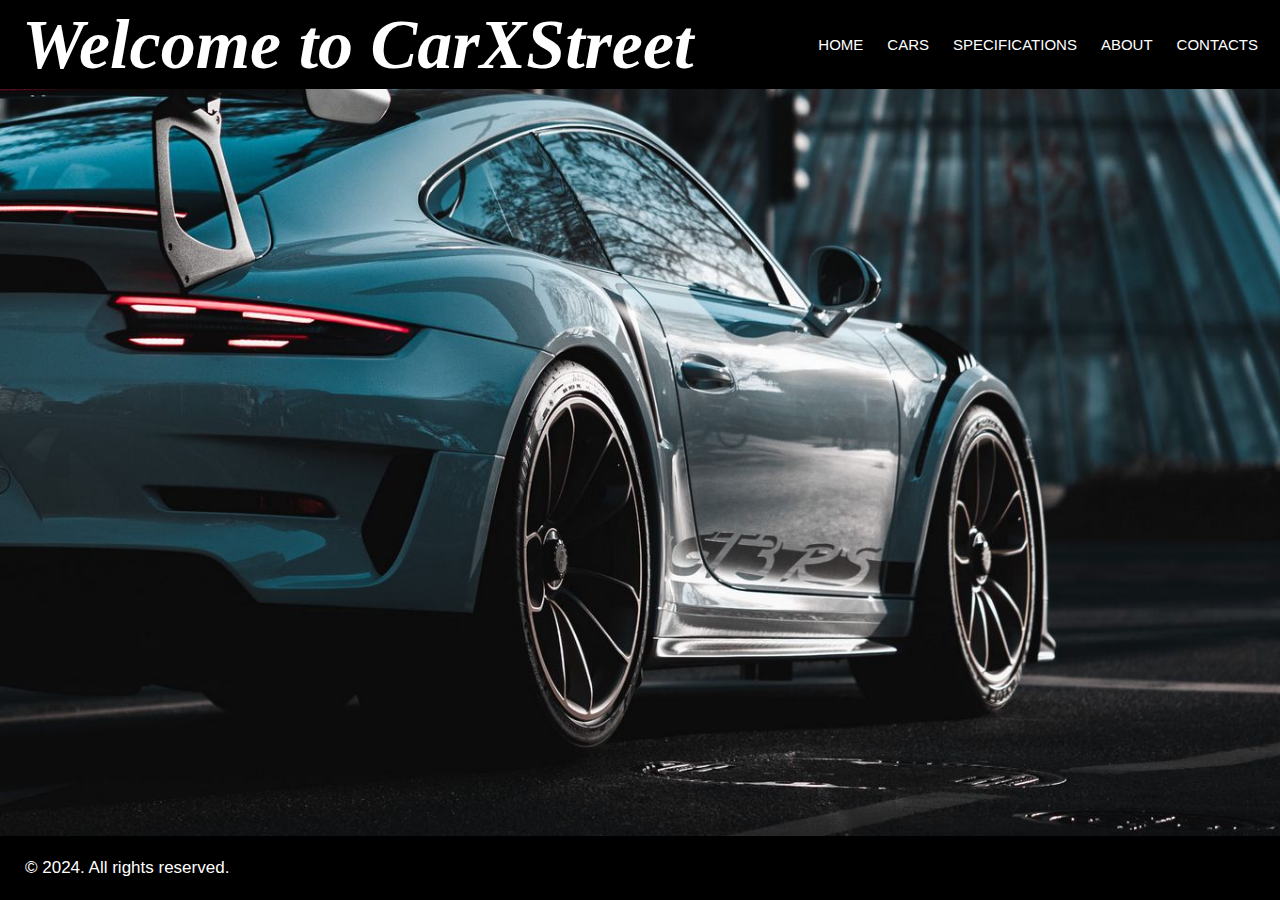
<file: index.html>
<!DOCTYPE html>
<html>
    <head>
    <title>CarXStreet</title> 
    <link rel="stylesheet" href="css/bootstrap-grid.css"> 
    <link rel="stylesheet" href="FinalProject.css"> 
    </head>
    <body>
      <style>
        
      </style>
  </head>
  <body>
  <header>
    <div class="header">
        <a href="index.html" class="logo">Welcome to CarXStreet</a>
        <div class="header-right">
          <a class="active" href="index.html">HOME</a>
          <a href="cars.html">CARS</a>
          <a href="specification.html">SPECIFICATIONS</a>
          <a href="about.html">ABOUT</a>
          <a href="contacts ko.html">CONTACTS</a>
        </div>
      </div>
    </header>
  <body>
    <br>
    <br><br>
   
    <div class="dashboard-container">
      <div class="dashboard-content">   
      </div>
      <div class="video-container">
       <center><iframe width="1000px" height="700px" src="https://youtube.com/embed/_XqUpE06pyc?si=F3Wk8FI43f7iPjNbautoplay=1" title="YouTube video player" frameborder="0" allow="accelerometer; autoplay; clipboard-write; encrypted-media; gyroscope; picture-in-picture" allowfullscreen></iframe></center>
      </div>
    </div> 

    <footer>
      <p>&copy; 2024. All rights reserved.</p>
  </footer>
</body>
</html>
</html>
</file>
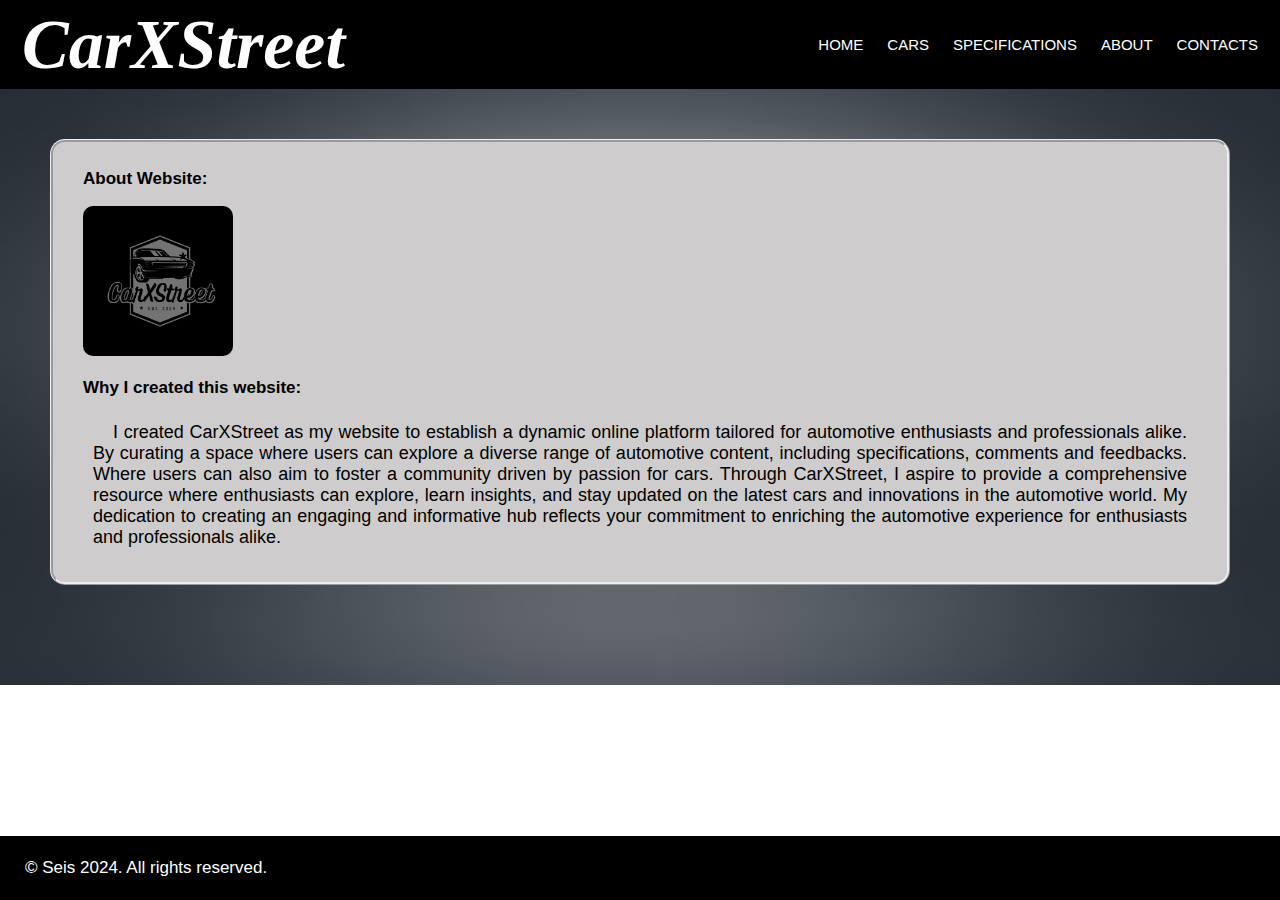
<file: about.html>
<!DOCTYPE HTML>
<html>
	<head>
		<title>History</title>

    <link rel="stylesheet" href="about.css"> 
        <link rel="stylesheet" href="css/bootstrap-grid.css">
	</head>
		<header></header>
         <div class="header">
            <a href="index.html" class="logo">CarXStreet</a>
            <div class="header-right">
              <a class="active" href="index.html">HOME</a>
              <a href="cars.html">CARS</a>
              <a href="specification.html">SPECIFICATIONS</a>
              <a href="about.html">ABOUT</a>
              <a href="contacts ko.html">CONTACTS</a>
            </div>
          </div>
        </header>
        <style>

      .container {
          display: flex;
          justify-content: space-between;
          align-items: flex-start;
      }
      .comment-section {
          padding: 10px;
          border-style:ridge;
          border-radius: 15px;
          background-color: #cecccc;
      }
      .modal-container {
    position: fixed;
    top: 0;
    left: 0;
    width: 100%;
    height: 100%;
    background-color: rgba(0, 0, 0, 0.7);
    display: flex;
    justify-content: center;
    align-items: center;
}

.modal-content {
    background-color: white;
    padding: 20px;
    border-radius: 10px;
    box-shadow: 0 0 10px rgba(0, 0, 0, 0.3);
}
      </style>
          <body>
            <div class="comments">
              <div class="comment-section" style="margin: 50px;">
                <div class="logo">
                  <p style="color: black;"><b>About Website:</b></p>
                  <p style="color: black;"><img style="height: 150px; width: 150px; border-radius: 10px;" src="logo ko.png" alt="" class="img" srcset=""></p>
              <div class="comment">
                <p style="color: black;"><strong>Why I created this website:</strong>
            </div>
            <h4>I created CarXStreet as my website to establish a dynamic online platform tailored for automotive enthusiasts and professionals alike. 
              By curating a space where users can explore a diverse range of automotive content, including specifications, comments and feedbacks. Where users can also aim to foster a community driven by passion for cars. 
              Through CarXStreet, I aspire to provide a comprehensive resource where enthusiasts can explore, learn insights, and stay updated on the latest cars and innovations in the automotive world. 
              My dedication to creating an engaging and informative hub reflects your commitment to enriching the automotive experience for enthusiasts and professionals alike.</h4>
            
          </div>
        </div>
      </div>
  </div>
  </body>
    </body>
    
    <script>
    const image = document.querySelector('.img');

image.addEventListener('click', function() {

    const modalContainer = document.createElement('div');
    modalContainer.classList.add('modal-container');
  
    const modalContent = document.createElement('div');
    modalContent.classList.add('modal-content');
    
    const modalImage = document.createElement('img');
    modalImage.src = this.src;
    modalImage.alt = 'Image';
    modalImage.style.maxWidth = '100%';
    modalImage.style.maxHeight = '100%';
    
    modalContent.appendChild(modalImage);
    
    modalContainer.appendChild(modalContent);
    
    document.body.appendChild(modalContainer);
    
    modalContainer.addEventListener('click', function(event) {
        if (event.target === this) {
            document.body.removeChild(this);
        }
    });
    
    document.addEventListener('keydown', function(event) {
        if (event.key === 'Escape') {
            document.body.removeChild(modalContainer);
        }
    });
});

    </script>
    <footer>
        <p>&copy; Seis 2024. All rights reserved.</p>
    </footer>
</html>
</file>
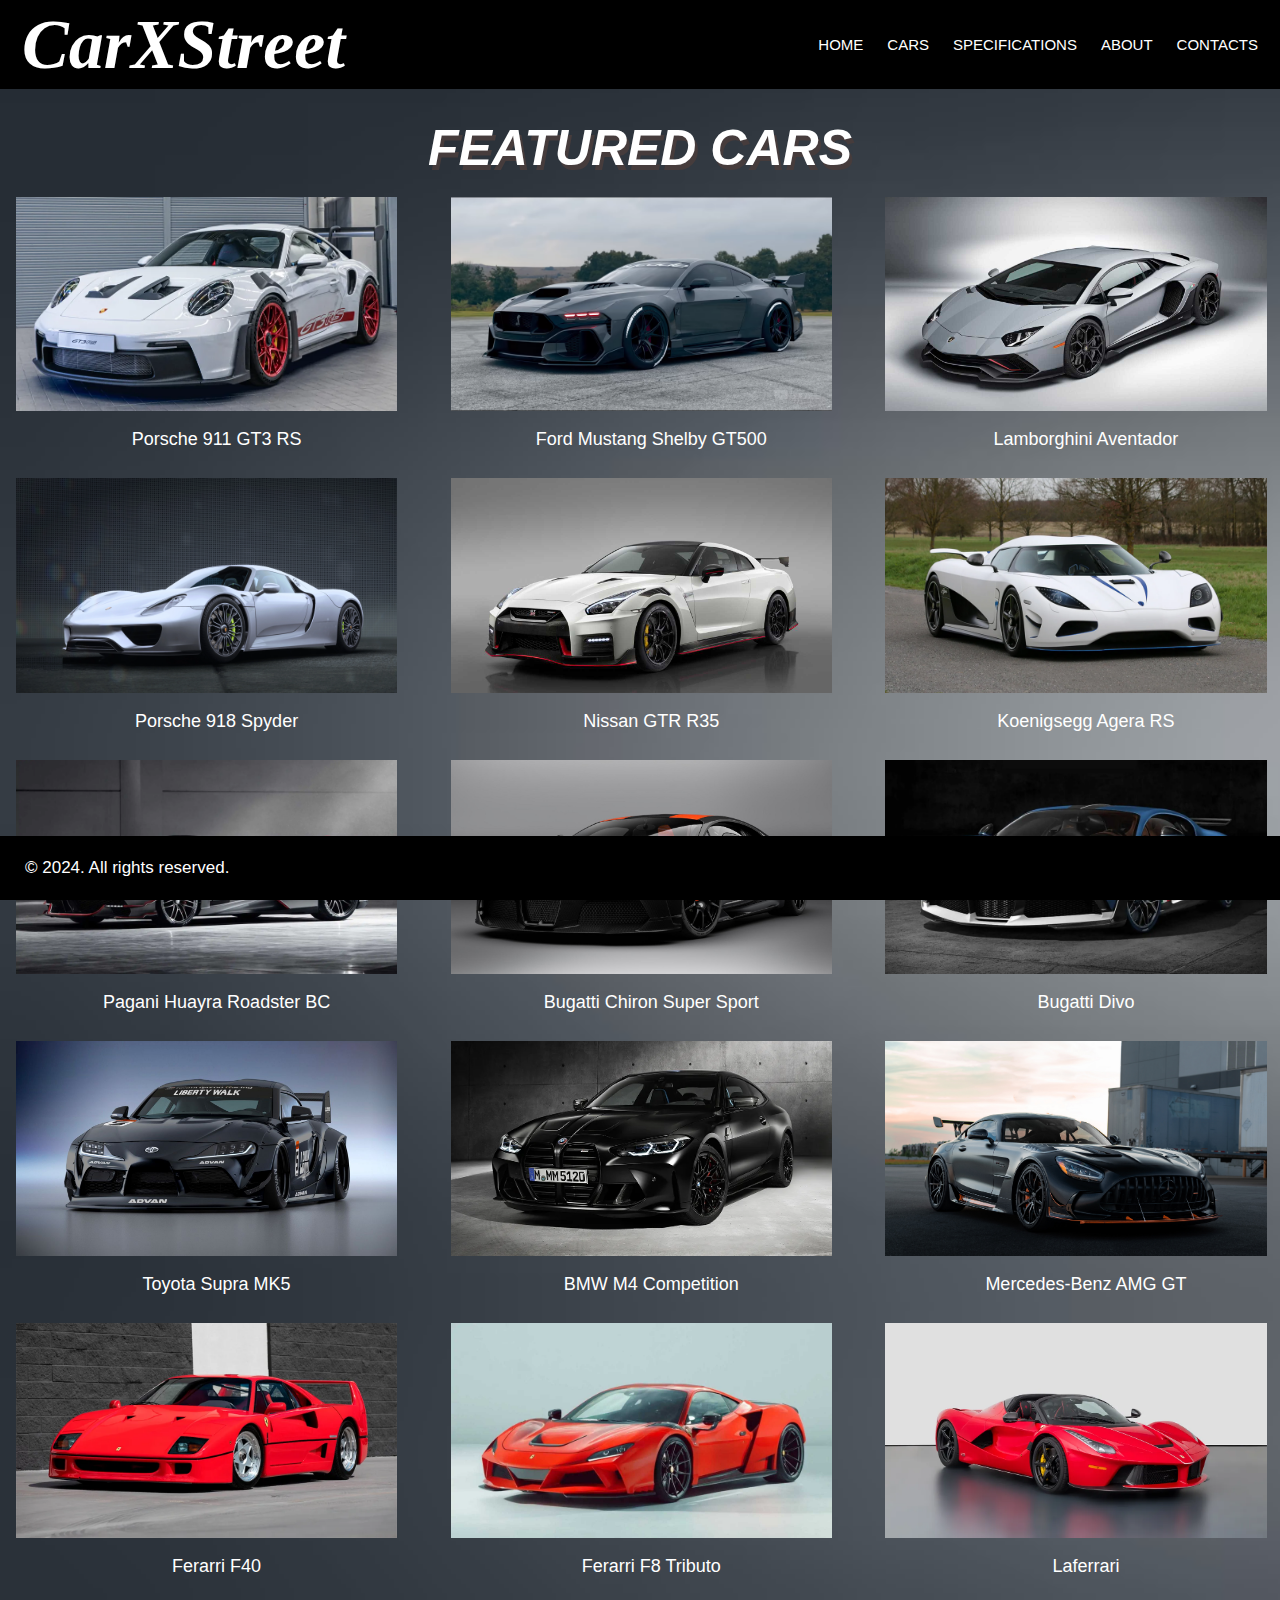
<file: cars.html>
<!DOCTYPE html>
<head>
<title>Cars</title> 
    <link rel="stylesheet" href="css/bootstrap-grid.css"> 
    <link rel="stylesheet" href="cars.css"> 
    </head>
    <body>
  <header>
    <div class="header">
        <a href="index.html" class="logo">CarXStreet</a>
        <div class="header-right">
          <a class="active" href="index.html">HOME</a>
          <a href="cars.html">CARS</a>
          <a href="specification.html">SPECIFICATIONS</a>
          <a href="about.html">ABOUT</a>
          <a href="contacts ko.html">CONTACTS</a>
        </div>
      </div>
    </header>
    <style>
        
        .column {
            float: none;
            width: 30%; 
            padding: 5px;
            margin-left:23px;
            margin-right: auto;
        }
        .margin {
            margin: 0;
        }  
    </style>
  <body>
    <center><h1>FEATURED CARS</h1></center>
<div class="margin">

<div class="row">
    <div class="column">
        <a href="specification.html"><img src="gt3.webp" alt="porsche" class="img" style="width:100%"></a>
        <center><h3>Porsche 911 GT3 RS</h3></center>
    </div>
    <div class="column">
        <a href="specification.html"><img src="MUSTANG.png" alt="mustang" class="img" style="width:100%"></a>
        <center><h3>Ford Mustang Shelby GT500</h3></center>
    </div>
    <div class="column">
        <a href="specification.html"><img src="aventador.jpg" alt="lambo" class="img" style="width:100%"></a>
        <center><h3>Lamborghini Aventador</h3></center>
    </div>

    
      <div class="column">
          <a href="specification.html"><img src="918.webp" alt="Spyder" class="img" style="width:100%"></a>
          <center><h3>Porsche 918 Spyder</h3></center>
        </div>
      <div class="column">
        <a href="specification.html"><img src="GTR.jpg" alt="r35" class="img" style="width:100%"></a>
          <center><h3>Nissan GTR R35</h3></center>
      </div>
      <div class="column">
        <a href="specification.html"><img src="AGERAA.webp" alt="agera" class="img" style="width:100%"></a>
          <center><h3>Koenigsegg Agera RS</h3></center>
      </div>

        <div class="column">
            <a href="specification.html"><img src="pagani-huayra-roadster-bc.webp" alt="huayra" class="img" style="width:100%"></a>
            <center><h3>Pagani Huayra Roadster BC</h3></center>
        </div>
        <div class="column">
            <a href="specification.html"><img src="bugatti.jpg" alt="chiron" class="img" style="width:100%"></a>
            <center><h3>Bugatti Chiron Super Sport</h3></center>
        </div>
        <div class="column">
            <a href="specification.html"><img src="divo.webp" alt="divoo" class="img" style="width:100%"></a>
            <center><h3>Bugatti Divo</h3></center>
        </div>

   
          <div class="column">
            <a href="specification.html"><img src="mk5.jpg" alt="Supraaah" class="img" style="width:100%"></a>
              <center><h3>Toyota Supra MK5</h3></center>
          </div>
          <div class="column">
            <a href="specification.html"><img src="bmw.webp" alt="m4" class="img" style="width:100%"></a>
              <center><h3>BMW M4 Competition</h3></center>
          </div>
          <div class="column">
            <a href="specification.html"><img src="amg.jpg" alt="Mercedes" class="img" style="width:100%"></a>
              <center><h3>Mercedes-Benz AMG GT</h3></center>
          </div>

      <div class="column">
                <a href="specification.html"><img src="f40.webp" alt="rahhh" class="img" style="width:100%"></a>
                <center><h3>Ferarri F40</h3></center>
            </div>
            <div class="column">
                <a href="specification.html"><img src="f8.jpg" alt="f8" class="img" style="width:100%"></a>
                <center><h3>Ferarri F8 Tributo</h3></center>
            </div>
            <div class="column">
                <a href="specification.html"><img src="la ferrari.webp" alt="laferrari" class="img" style="width:100%"></a>
                <center><h3>Laferrari</h3></center>
            </div>
          </div>
        </div>
      </div>
    </div>
</div>
</div>
  </body>
    </body>
  
<footer>
  <p>&copy; 2024. All rights reserved.</p>
</footer>
</body>
</html>
</file>
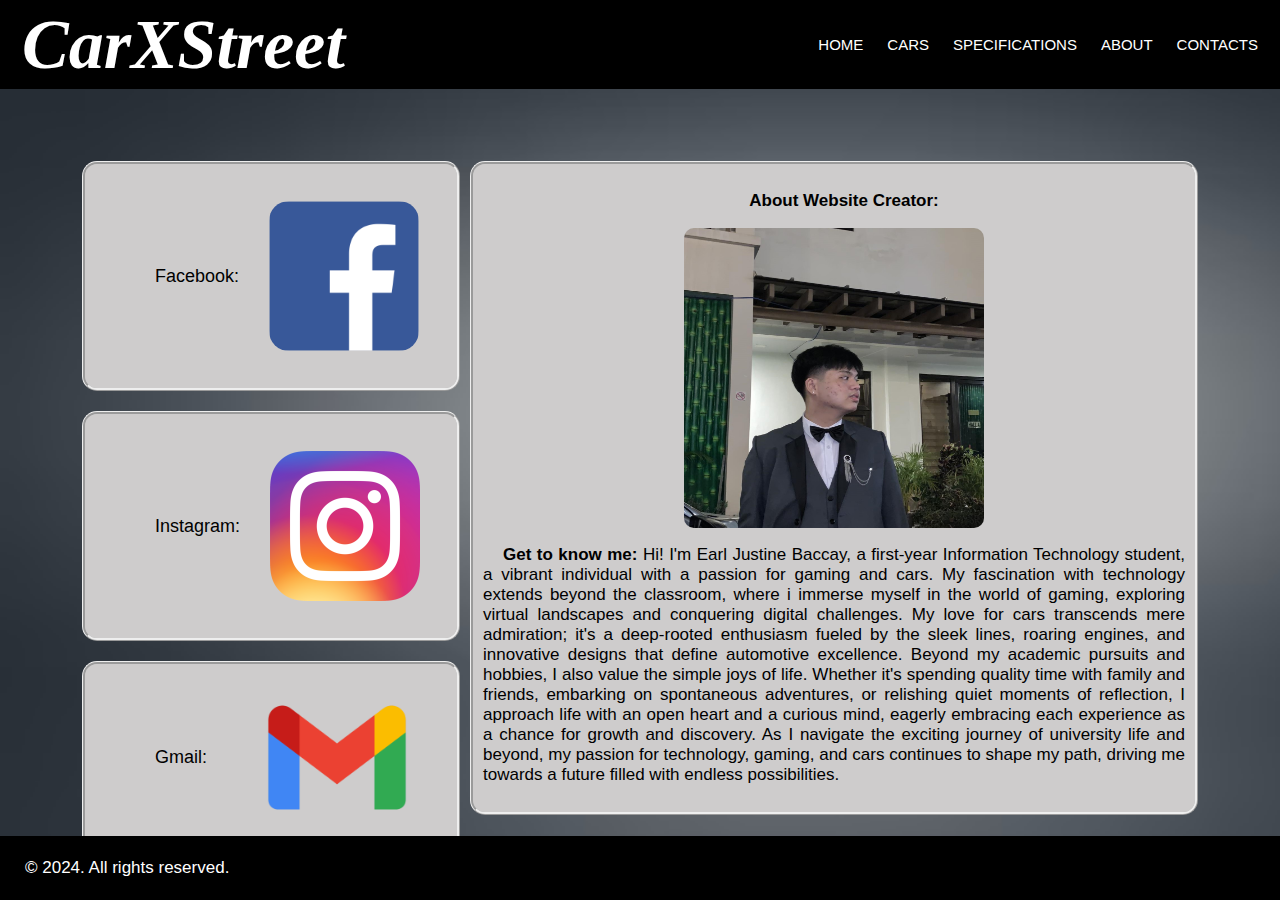
<file: contacts ko.html>
<!DOCTYPE html>
<html>
    <head>
    <title>CarXStreet</title> 
    <link rel="stylesheet" href="css/bootstrap-grid.css"> 
    <link rel="stylesheet" href="cars.css"> 
    </head>
    <body>
      <style>
        
      </style>
  </head>
  <body>
  <header>
    <div class="header">
        <a href="index.html" class="logo">CarXStreet</a>
        <div class="header-right">
          <a class="active" href="index.html">HOME</a>
          <a href="cars.html">CARS</a>
          <a href="specification.html">SPECIFICATIONS</a>
          <a href="about.html">ABOUT</a>
          <a href="contacts ko.html">CONTACTS</a>
        </div>
      </div>
    </header>
    <style>
      .container {
          display: flex;
          justify-content: space-between;
          align-items: flex-start;
      }
  
      .socmed {
          flex: 1;
      }
  
      .comments {
          flex: 1;
      }
  
          .socmed {
        display: flex;
        align-items: center;
        margin-bottom: 20px;
        padding: 20px;
        border-radius: 15px;
        border-style:ridge;
        background-color:#cecccc;
    }
  
      .comment-section {
          padding: 10px;
          border-style:ridge;
          border-radius: 15px;
          background-color: #cecccc;
      }
  </style>
  <body>
    <br><br><br><br>
    <div class="container" style="gap: 10px;">
      <div class="cars">
          <div class="socmed">
              <h2 style="color: rgb(0, 0, 0);">Facebook:</h2>
              <a href="https://www.facebook.com/earljstn.b/">
              <p style="color: black;"><img style="height: 150px; width: 150px; border-radius: 20px;" src="Facebook.png" alt="" class="img"  srcset=""></p>
              </a>
          </div>
          <div class="socmed">
            <h2 style="color: black;">Instagram:</h2>
            <a href="https://www.instagram.com/earljstn_/?next=%2F">
            <p style="color: black;"><img style="height: 150; width: 150px; border-radius: 20px;" src="Instagram_icon.webp" alt="" class="img" srcset=""></p>
          </a>
        </div>
        <div class="socmed">
            <a href="https://accounts.google.com/SignOutOptions?hl=en-GB&continue=https://myaccount.google.com/%3Futm_source%3Dchrome-profile-chooser%26pli%3D1&ec=GBRAwAE">
            <h2 style="color: black;">Gmail:</h2>
            <p style="color: black;"><img style="height: 200; width: 200px; border-radius: 20px;" src="Gmail.svg" alt="" class="img" srcset=""></p>
            </a>
        </div>
      </div>
      <div class="comments">
              <div class="comment-section">
                <div class="comment">
                  <p style="color: black; text-align: center;"><b>About Website Creator:</b></p>
                  <p style="color: black;"><img style="height: 300px; width: 300px; border-radius: 10px;" src="earl.jpg" alt="" class="imgg" srcset=""></p>
            <div class="comment">
                <p style="color: black;"><strong>Get to know me:</strong> Hi! I'm Earl Justine Baccay, a first-year Information Technology student, a vibrant individual with a passion for gaming and cars. My fascination with technology extends beyond the classroom, where i immerse myself in the world of gaming, exploring virtual landscapes and conquering digital challenges. 
                    My love for cars transcends mere admiration; it's a deep-rooted enthusiasm fueled by the sleek lines, roaring engines, and innovative designs that define automotive excellence. Beyond my academic pursuits and hobbies, I also value the simple joys of life. Whether it's spending quality time with family and friends, embarking on spontaneous adventures, or relishing quiet moments of reflection,
                    I approach life with an open heart and a curious mind, eagerly embracing each experience as a chance for growth and discovery. As I navigate the exciting journey of university life and beyond, my passion for technology, gaming, and cars continues to shape my path, driving me towards a future filled with endless possibilities.</p>
            </div>
          </div>
        </div>
      </div>
  </div>
  </body>
    <footer>
      <p>&copy; 2024. All rights reserved.</p>
  </footer>
</body>
</html>
</html>
</file>
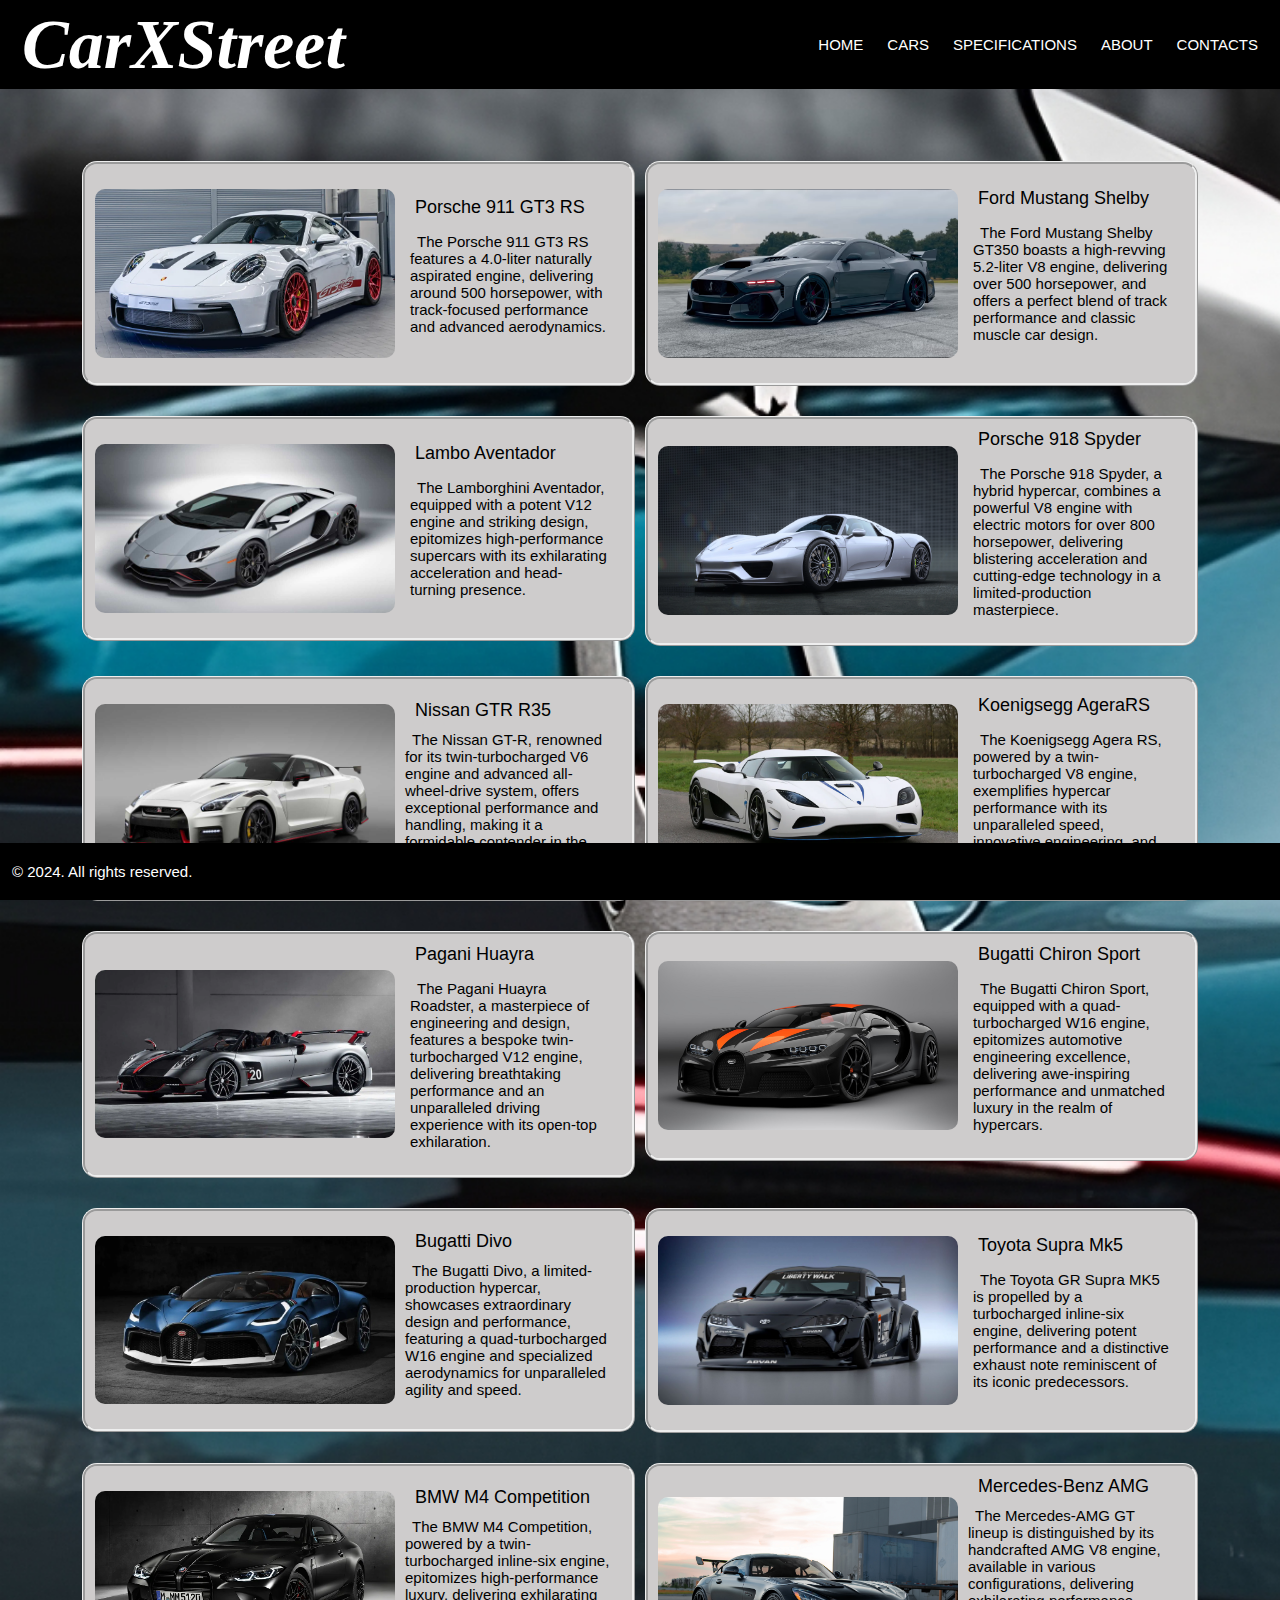
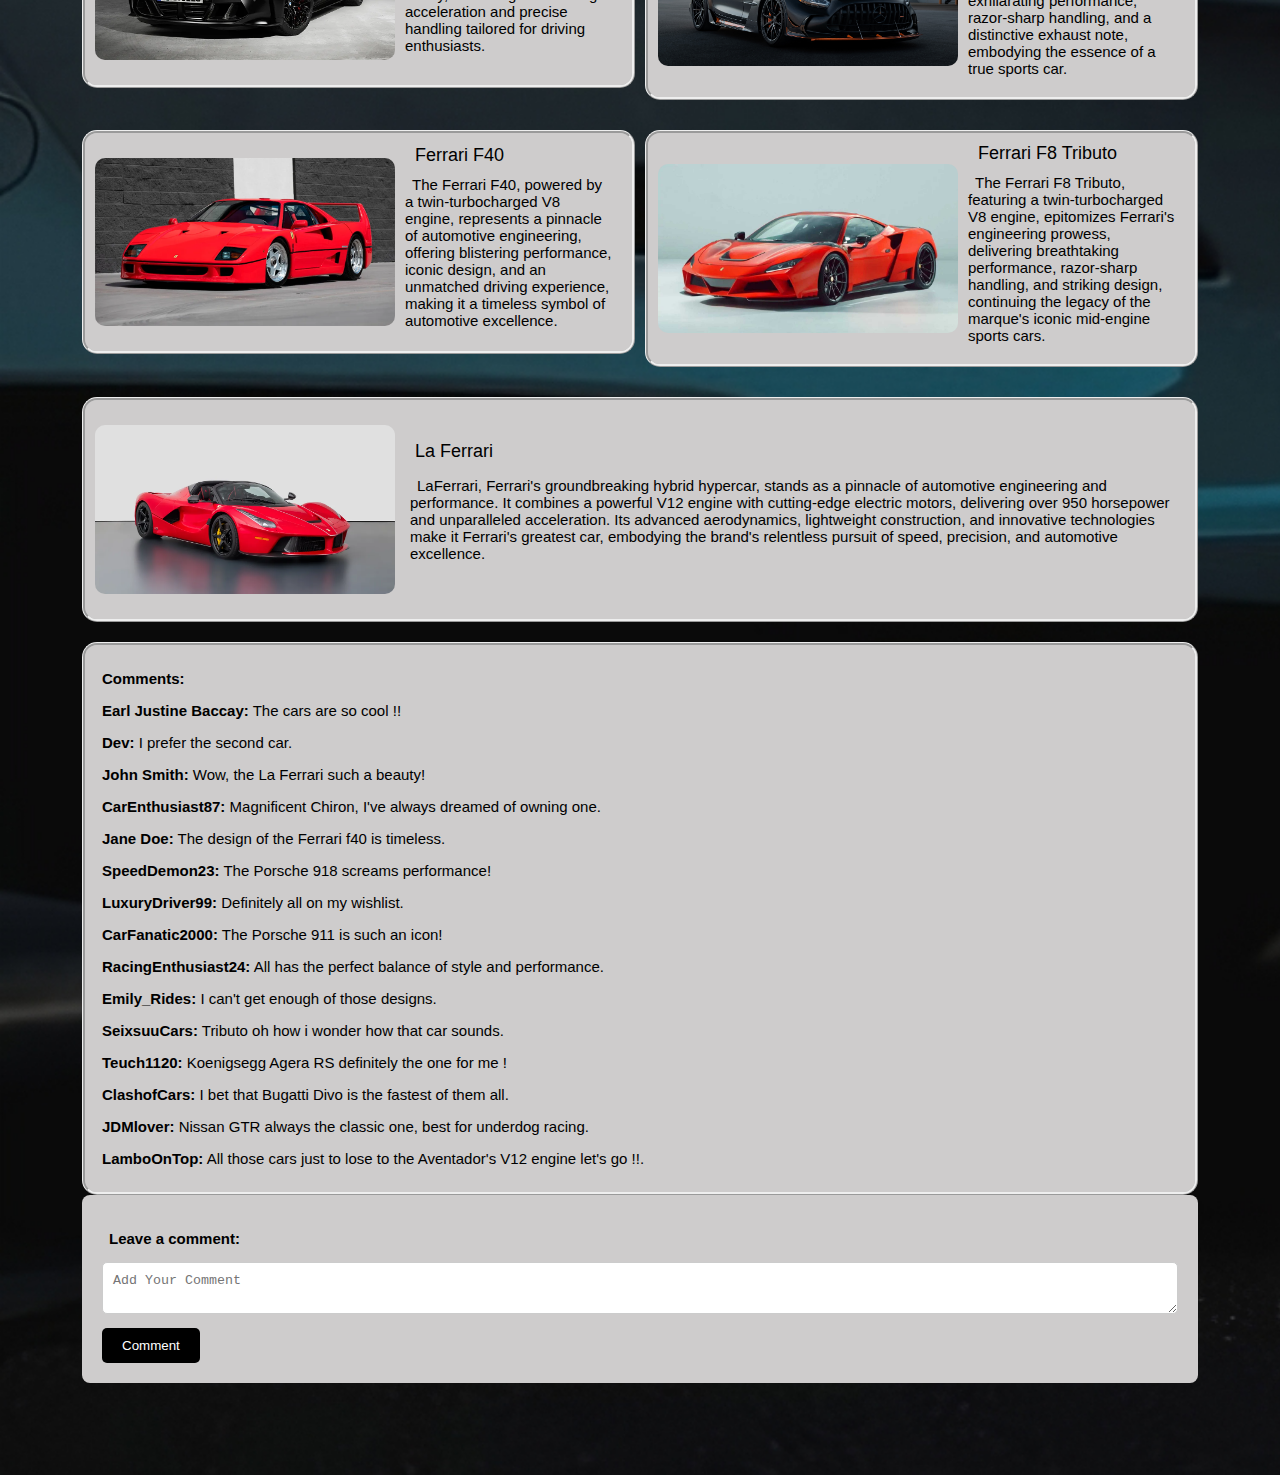
<file: specification.html>
<!DOCTYPE html>
<html>
    <head>
    <title>CarXStreet</title> 
    <link rel="stylesheet" href="css/bootstrap-grid.css"> 
    <link rel="stylesheet" href="specs.css"> 
    </head>
    <body>
      <style>
        
      </style>
  </head>
  <body>
  <header>
    <div class="header">
        <a href="index.html" class="logo">CarXStreet</a>
        <div class="header-right">
          <a class="active" href="index.html">HOME</a>
          <a href="cars.html">CARS</a>
          <a href="specification.html">SPECIFICATIONS</a>
          <a href="about.html">ABOUT</a>
          <a href="contacts ko.html">CONTACTS</a>
        </div>
      </div>
    </header>
    <style>
      .container {
          display: flex;
          justify-content: space-between;
          align-items: flex-start;
      }
  
      .cars {
          flex: 1;
      }
  
      .comments {
          flex: 1;
      }
  
          .car {
        display: flex;
        align-items: center;
        margin-bottom: 20px;
        padding: 20px;
        border-radius: 15px;
        border-style:ridge;
        background-color:#cecccc;
    }
  
      .comment-section {
          padding: 10px;
          border-style:ridge;
          border-radius: 15px;
          background-color: #cecccc;
      }
  </style>
  <body>
    <br><br><br><br>
    <div class="container" style="gap: 10px; display: flex; flex: 2; flex-wrap: wrap;"> 
        <div class="car" style="flex: 1 1 calc(50% - 20px); padding: 10px;"> 
            <p style="color: black;"><img style="height: auto; width: 300px; border-radius: 10px;" src="gt3.webp" class="img" alt="" srcset=""></p>
            <div class="car-details">
                <h2 style="color: black; margin: 0;"><b>Porsche 911 GT3 RS</b></h2>
            <p style="color: black; margin: 15px;">The Porsche 911 GT3 RS features a 4.0-liter naturally aspirated engine, delivering around 500 horsepower, with track-focused performance and advanced aerodynamics.</p>
            </div>
        </div>
        <div class="car" style="flex: 1 1 calc(50% - 20px); padding: 10px;">  
            <p style="color: black;"><img style="height: auto; width: 300px; border-radius: 10px;" src="MUSTANG.png" class="img" alt="" srcset=""></p>
            <div class="car-details">
                <h2 style="color: black; margin: 0;"><b>Ford Mustang Shelby</b></h2>
            <p style="color: black; margin: 15px;">The Ford Mustang Shelby GT350 boasts a high-revving 5.2-liter V8 engine, delivering over 500 horsepower, and offers a perfect blend of track performance and classic muscle car design.</p>
            </div>
        </div>
        <div class="car" style="flex: 1 1 calc(50% - 20px); padding: 10px;">  
            <p style="color: black;"><img style="height: auto; width: 300px; border-radius: 10px;" src="aventador.jpg" class="img" alt="" srcset=""></p>
            <div class="car-details">
                <h2 style="color: black; margin: 0;"><b>Lambo Aventador</b></h2>
            <p style="color: black; margin: 15px;">The Lamborghini Aventador, equipped with a potent V12 engine and striking design, epitomizes high-performance supercars with its exhilarating acceleration and head-turning presence.</p>
            </div>
        </div>
        
        <div class="car" style="flex: 1 1 calc(50% - 20px); padding: 10px;">  
            <p style="color: black;"><img style="height: auto; width: 300px; border-radius: 10px;" src="918.webp" class="img" alt="" srcset=""></p>
            <div class="car-details">
                <h2 style="color: black; margin: 0;"><b>Porsche 918 Spyder</b></h2>
            <p style="color: black; margin: 15px;">The Porsche 918 Spyder, a hybrid hypercar, combines a powerful V8 engine with electric motors for over 800 horsepower, delivering blistering acceleration and cutting-edge technology in a limited-production masterpiece.</p>
            </div>
        </div>
        
        <div class="car" style="flex: 1 1 calc(50% - 20px); padding: 10px;">  
            <p style="color: black;"><img style="height: auto; width: 300px; border-radius: 10px;" src="GTR.jpg" class="img" alt="" srcset=""></p>
            <div class="car-details">
                <h2 style="color: black; margin: 0;"><b>Nissan GTR R35</b></h2>
            <p style="color: black; margin: 10px;">The Nissan GT-R, renowned for its twin-turbocharged V6 engine and advanced all-wheel-drive system, offers exceptional performance and handling, making it a formidable contender in the supercar realm.</p>
            </div>
        </div>
        
        <div class="car" style="flex: 1 1 calc(50% - 20px); padding: 10px;">  
            <p style="color: black;"><img style="height: auto; width: 300px; border-radius: 10px;" src="AGERAA.webp" class="img" alt="" srcset=""></p>
            <div class="car-details">
                <h2 style="color: black; margin: 0;"><b>Koenigsegg AgeraRS</b></h2>
            <p style="color: black; margin: 15px;">The Koenigsegg Agera RS, powered by a twin-turbocharged V8 engine, exemplifies hypercar performance with its unparalleled speed, innovative engineering, and exquisite craftsmanship.</p>
            </div>
        </div>
       
        <div class="car" style="flex: 1 1 calc(50% - 20px); padding: 10px;">  
            <p style="color: black;"><img style="height: auto; width: 300px; border-radius: 10px;" src="pagani-huayra-roadster-bc.webp" class="img" alt="" srcset=""></p>
            <div class="car-details">
                <h2 style="color: black; margin: 0;"><b>Pagani Huayra</b></h2>
            <p style="color: black; margin: 15px;">The Pagani Huayra Roadster, a masterpiece of engineering and design, features a bespoke twin-turbocharged V12 engine, delivering breathtaking performance and an unparalleled driving experience with its open-top exhilaration.</p>
            </div>
        </div>

        <div class="car" style="flex: 1 1 calc(50% - 20px); padding: 10px;">  
            <p style="color: black;"><img style="height: auto; width: 300px; border-radius: 10px;" src="bugatti.jpg" class="img" alt="" srcset=""></p>
            <div class="car-details">
                <h2 style="color: black; margin: 0;"><b>Bugatti Chiron Sport</b></h2>
            <p style="color: black; margin: 15px;">The Bugatti Chiron Sport, equipped with a quad-turbocharged W16 engine, epitomizes automotive engineering excellence, delivering awe-inspiring performance and unmatched luxury in the realm of hypercars.</p>
            </div>
        </div>

        <div class="car" style="flex: 1 1 calc(50% - 20px); padding: 10px;">  
            <p style="color: black;"><img style="height: auto; width: 300px; border-radius: 10px;" src="divo.webp" class="img" alt="" srcset=""></p>
            <div class="car-details">
                <h2 style="color: black; margin: 0;"><b>Bugatti Divo</b></h2>
            <p style="color: black; margin: 10px;">The Bugatti Divo, a limited-production hypercar, showcases extraordinary design and performance, featuring a quad-turbocharged W16 engine and specialized aerodynamics for unparalleled agility and speed.</p>
            </div>
        </div>

        <div class="car" style="flex: 1 1 calc(50% - 20px); padding: 10px;">  
            <p style="color: black;"><img style="height: auto; width: 300px; border-radius: 10px;" src="mk5.jpg" class="img" alt="" srcset=""></p>
            <div class="car-details">
                <h2 style="color: black; margin: 0;"><b>Toyota Supra Mk5</b></h2>
            <p style="color: black; margin: 15px;">The Toyota GR Supra MK5 is propelled by a turbocharged inline-six engine, delivering potent performance and a distinctive exhaust note reminiscent of its iconic predecessors.</p>
            </div>
        </div>

        <div class="car" style="flex: 1 1 calc(50% - 20px); padding: 10px;">  
            <p style="color: black;"><img style="height: auto; width: 300px; border-radius: 10px;" src="bmw.webp" class="img" alt="" srcset=""></p>
            <div class="car-details">
                <h2 style="color: black; margin: 0;"><b>BMW M4 Competition</b></h2>
            <p style="color: black; margin: 10px;">The BMW M4 Competition, powered by a twin-turbocharged inline-six engine, epitomizes high-performance luxury, delivering exhilarating acceleration and precise handling tailored for driving enthusiasts.</p>
            </div>
        </div>

        <div class="car" style="flex: 1 1 calc(50% - 20px); padding: 10px;">  
            <p style="color: black;"><img style="height: auto; width: 300px; border-radius: 10px;" src="amg.jpg" class="img" alt="" srcset=""></p>
            <div class="car-details">
                <h2 style="color: black; margin: 0;"><b>Mercedes-Benz AMG</b></h2>
            <p style="color: black; margin: 10px;">The Mercedes-AMG GT lineup is distinguished by its handcrafted AMG V8 engine, available in various configurations, delivering exhilarating performance, razor-sharp handling, and a distinctive exhaust note, embodying the essence of a true sports car.</p>
            </div>
        </div>

        <div class="car" style="flex: 1 1 calc(50% - 20px); padding: 10px;">  
            <p style="color: black;"><img style="height: auto; width: 300px; border-radius: 10px;" src="f40.webp" class="img" alt="" srcset=""></p>
            <div class="car-details">
                <h2 style="color: black; margin: 0;"><b>Ferrari F40</b></h2>
            <p style="color: black; margin: 10px;">The Ferrari F40, powered by a twin-turbocharged V8 engine, represents a pinnacle of automotive engineering, offering blistering performance, iconic design, and an unmatched driving experience, making it a timeless symbol of automotive excellence.</p>
            </div>
        </div>

        <div class="car" style="flex: 1 1 calc(50% - 20px); padding: 10px;">  
            <p style="color: black;"><img style="height: auto; width: 300px; border-radius: 10px;" src="f8.jpg" class="img" alt="" srcset=""></p>
            <div class="car-details">
                <h2 style="color: black; margin: 0;"><b>Ferrari F8 Tributo</b></h2>
            <p style="color: black; margin: 10px;">The Ferrari F8 Tributo, featuring a twin-turbocharged V8 engine, epitomizes Ferrari's engineering prowess, delivering breathtaking performance, razor-sharp handling, and striking design, continuing the legacy of the marque's iconic mid-engine sports cars.</p>
            </div>
        </div>

        <div class="car" style="flex: 1 1 calc(50% - 20px); padding: 10px;">  
            <p style="color: black;"><img style="height: auto; width: 300px; border-radius: 10px;" src="la ferrari.webp" class="img" alt="" srcset=""></p>
            <div class="car-details">
                <h2 style="color: black; margin: 0;"><b>La Ferrari</b></h2>
            <p style="color: black; margin: 15px;">LaFerrari, Ferrari's groundbreaking hybrid hypercar, stands as a pinnacle of automotive engineering and performance. It combines a powerful V12 engine with cutting-edge electric motors, delivering over 950 horsepower and unparalleled acceleration. Its advanced aerodynamics, lightweight construction, and innovative technologies make it Ferrari's greatest car, embodying the brand's relentless pursuit of speed, precision, and automotive excellence.</p>
            </div>
        </div>
    </div>
  </body>

        
    </div>
    
    <div class="container" style="gap: 10px; display:flex;">
      
      <div class="comments">
              <div class="comment-section">
                <div class="comment">
                  <p style="color: black;"><b>Comments:</b></p>
              </div>
              <div class="comment">
                <p style="color: black;"><strong>Earl Justine Baccay:</strong> The cars are so cool !!</p>
            </div>
            <div class="comment">
                <p style="color: black;"><strong>Dev:</strong> I prefer the second car.</p>
            </div>
            <div class="comment">
                <p style="color: black;"><strong>John Smith:</strong> Wow, the La Ferrari such a beauty!</p>
            </div>
            <div class="comment">
                <p style="color: black;"><strong>CarEnthusiast87:</strong> Magnificent Chiron, I've always dreamed of owning one.</p>
            </div>
            <div class="comment">
                <p style="color: black;"><strong>Jane Doe:</strong> The design of the Ferrari f40 is timeless.</p>
            </div>
            <div class="comment">
                <p style="color: black;"><strong>SpeedDemon23:</strong> The Porsche 918 screams performance!</p>
            </div>
            <div class="comment">
                <p style="color: black;"><strong>LuxuryDriver99:</strong> Definitely all on my wishlist.</p>
            </div>
            <div class="comment">
                <p style="color: black;"><strong>CarFanatic2000:</strong> The Porsche 911 is such an icon!</p>
            </div>
            <div class="comment">
                <p style="color: black;"><strong>RacingEnthusiast24:</strong> All has the perfect balance of style and performance.</p>
            </div>
            <div class="comment">
                <p style="color: black;"><strong>Emily_Rides:</strong> I can't get enough of those designs.</p>
            </div>
            <div class="comment">
                <p style="color: black;"><strong>SeixsuuCars:</strong> Tributo oh how i wonder how that car sounds.</p>
            </div>
            <div class="comment">
                <p style="color: black;"><strong>Teuch1120:</strong> Koenigsegg Agera RS definitely the one for me !</p>
            </div>
            <div class="comment">
                <p style="color: black;"><strong>ClashofCars:</strong> I bet that Bugatti Divo is the fastest of them all.</p>
            </div>
            <div class="comment">
                <p style="color: black;"><strong>JDMlover:</strong> Nissan GTR always the classic one, best for underdog racing.</p>
            </div>
            <div class="comment">
                <p style="color: black;"><strong>LamboOnTop:</strong> All those cars just to lose to the Aventador's V12 engine let's go !!.</p>
            </div>
        </div>
        <div class="feedback">
            <form id="commentForm">
                <p style="color: rgb(0, 0, 0); margin-right: auto;"><strong>Leave a comment:</strong></p>
                <textarea id="commentInput" placeholder="Add Your Comment"></textarea>
                <div class="btn">
                    <input id="submit" type="submit" value="Comment">
                </div>
            </form>
        </div>
    </div>
</div>

<script>
    document.getElementById('commentForm')
    .addEventListener('submit', function(event) {
        event.preventDefault(); 
        var commentInput = document.getElementById('commentInput').value; 
        if (commentInput.trim() !== '') { 
            var newComment = document.createElement('div'); 
            newComment.innerHTML = '<p style="color: black;"><strong>You:</strong> ' + commentInput + '</p>'; 
            document.querySelector('.comment-section').appendChild(newComment); 
            document.getElementById('commentInput').value = ''; 
        }
    });
</script>
          </div>
      </div>
  </div>
  </body>
    </body>
  <br><br><br><br>
    

    <footer>
      <p>&copy; 2024. All rights reserved.</p>
  </footer>
</body>
</html>
</html>
</file>
<file: FinalProject.css>
* {box-sizing: border-box;}
body {
    background-image:url('homepage\ bg.jpg');
    margin: 0;
    font-family: Arial, Helvetica, sans-serif;
    background-position: auto;
    background-repeat: no-repeat;
    background-size: cover;
    
}
.image1 {
        margin-top: 20px; 
        border-radius:50%;
        margin-left: 0%;
      }
.image2 {
    display: block;
    margin-left: auto;
    margin-right: auto;
    border-style:ridge;
    border-color: #463c3c;
    margin-bottom: 30px;
}
p {
    text-align: justify;
    text-indent:20px;
    font-size: 17px;
    color:white;
}
h1 {
    font-size:35px;
    color: white;
    font-family: 'Segoe UI', Tahoma, Geneva, Verdana, sans-serif;
    text-shadow: 3px 5px #463c3c; 
    margin-top: 30px;
}
h2 {
    text-align: justify;
    text-indent:20px;
    font-size:18px ;
    font-weight: lighter;
    margin-left:30px;
    margin-right:30px;
    color: white;
}
h3 {
    text-align: justify;
    text-indent:20px;
    font-size:18px ;
    font-weight: lighter;
    margin-left:30px;
    margin-right:30px;
    color: white;
}
a {
    align-items: center;
    display:flex; 
    justify-content:center;
    font-size: 25px;
    text-decoration: none;
    color: black; 
}
li {
    list-style:none;
    align-items: center;
    display: flex;
    justify-content: center;
    font-size: 25px;
}
.header {
    overflow: hidden;
    background-color: #000000;
    padding: 20px 10px;
}

.header a {
    float: left;
    color: rgb(255, 255, 255);
    text-align: center;
    padding: 12px;
    text-decoration: none;
    font-size: 15px; 
    line-height: 25px;
    border-radius: 15px;
}

.header .logo {
    font-size: 70px;
    font-weight: bold;
    color: white;
    font-family:'Segoe UI';
    font-style:italic;
    border-radius:10px;
}

.header a:hover {
    background-color:white;
    color: rgb(0, 0, 0);
}

.header-right {
    float: right;
}


@media screen and (max-width: 500px) {
    .header a {
        float: none;
        display: block;
        text-align: left;
    }

    .header-right {
        float: none;
    }
}
footer {
    text-align: center;
    padding: 5px;
    background-color: #000000;
    position: fixed;
    bottom: 0;
    width: 100%;
    overflow-y: auto;
    max-height: 200px; 
    color:white;
}
</file>
<file: about.css>
* {box-sizing: border-box;}
body {
    background-image:url('abstract-luxury-blur-grey-color-gradient-used-as-background-studio-wall-display-your-products_1258-54073.avif');
    margin: 0;
    font-family: Arial, Helvetica, sans-serif;
    background-position: auto;
    background-repeat: no-repeat;
    background-size: cover;
    
}
.image1 {
        margin-top: 20px; 
        border-radius:50%;
        margin-left: 0%;
      }
.image2 {
    display: block;
    margin-left: auto;
    margin-right: auto;
    border-style:ridge;
    border-color: #463c3c;
    margin-bottom: 30px;
}
p {
    text-align: justify;
    text-indent:20px;
    font-size: 17px;
    color:white;
}
h1 {
    font-size:50px;
    color: white;
    font-family: 'Segoe UI', Tahoma, Geneva, Verdana, sans-serif;
    text-shadow: 3px 5px #463c3c; 
    margin-top: 30px;
    font-style: italic;
    margin-bottom: 15px;
}
h2 {
    text-align: center;
    text-indent:20px;
    font-size:18px ;
    font-weight: lighter;
    margin-left:30px;
    margin-right:30px;
    color: white;
}
h3 {
    text-align:center;
    text-indent:20px;
    font-size:18px ;
    font-weight: lighter;
    margin-left:30px;
    margin-right:30px;
    color: white;
}
h4 {
    text-align:justify;
    text-indent:20px;
    font-size:18px ;
    font-weight: lighter;
    margin-left:30px;
    margin-right:30px;
    color: rgb(0, 0, 0);
}

a {
    align-items: center;
    display:flex; 
    justify-content:center;
    font-size: 25px;
    text-decoration: none;
    color: black; 
}
li {
    list-style:none;
    align-items: center;
    display: flex;
    justify-content: center;
    font-size: 25px;
}
.header {
    overflow: hidden;
    background-color: #000000;
    padding: 20px 10px;
}

.header a {
    float: left;
    color: rgb(255, 255, 255);
    text-align: center;
    padding: 12px;
    text-decoration: none;
    font-size: 15px; 
    line-height: 25px;
    border-radius: 15px;

}

.header .logo {
    font-size: 70px;
    font-weight: bold;
    color: white;
    font-family:'Segoe UI';
    font-style:italic;
    border-radius:10px;
}

.header a:hover {
    background-color:white;
    color: rgb(0, 0, 0);
}

.header-right {
    float: right;
}

@media screen and (max-width: 500px) {
    .header a {
        float: none;
        display: block;
        text-align: left;
    }

    .header-right {
        float: none;
    }
}

footer {
    text-align: center;
    padding: 5px;
    background-color: #000000;
    position: fixed;
    bottom: 0;
    width: 100%;
    overflow-y: auto;
    max-height: 200px; 
    color:white;
}
img {
    display: block;
}
.img:hover {
    transform:scale(1.3);
}
.imgg {
    display: block;
}
.imgg:hover {
    transform:scale(3.0);
}
.blocker {
    position:fixed;
    top:0;
    right:0;
    bottom:0;
    left:0;
    width:100%;
    height:100%;
    overflow:auto;
    z-index:1;
    padding:20px;
    box-sizing:border-box;
    background-color:#000;
    background-color:rgba(0,0,0,0.75);
    text-align:center
}
.blocker:before {
    content:"";
    display:inline-block;
    height:100%;
    vertical-align:middle;
    margin-right:-0.05em}

.blocker.behind {
    background-color:transparent}
    
.modal {
    display:none;
    vertical-align:middle;
    position:relative;
    z-index:2;
    max-width:500px;
    box-sizing:border-box;
    width:90%;background:#fff;
    padding:15px 30px;
    -webkit-border-radius:8px;
    -moz-border-radius:8px;
    -o-border-radius:8px;
    -ms-border-radius:8px;
    border-radius:8px;
    -webkit-box-shadow:0 0 10px #000;
    -moz-box-shadow:0 0 10px #000;
    -o-box-shadow:0 0 10px #000;
    -ms-box-shadow:0 0 10px #000;
    box-shadow:0 0 10px #000;
    text-align:left}
.modal a.close-modal {
    position:absolute;
    top:-12.5px;
    right:-12.5px;
    display:block;
    width:30px;
    height:30px;
    text-indent:-9999px;
    background-size:contain;
    background-repeat:no-repeat;
    background-position:center center;
    background-image:url('[data-uri]')
}
.modal-spinner{ 
    display:none;
    position:fixed;
    top:50%;
    left:50%;
    transform:translateY(-50%) translateX(-50%);
    padding:12px 16px;
    border-radius:5px;
    background-color:#111;height:20px;
}
.modal-spinner>div {
    border-radius:100px;
    background-color:#fff;
    height:20px;
    width:2px;
    margin:0 1px;
    display:inline-block;
    -webkit-animation:sk-stretchdelay 1.2s infinite ease-in-out;
    animation:sk-stretchdelay 1.2s infinite ease-in-out;
}
.modal-spinner .rect2 {
    -webkit-animation-delay:-1.1s;animation-delay:-1.1s;
}.modal-spinner .rect3 {
    -webkit-animation-delay:-1.0s;animation-delay:-1.0s
}
.modal-spinner .rect4 {
    -webkit-animation-delay:-0.9s;
    animation-delay:-0.9s
}
@-webkit-keyframes sk-stretchdelay {
    0%,40%,100%{-webkit-transform:scaleY(0.5)}20%{-webkit-transform:scaleY(1.0)}
}
@keyframes sk-stretchdelay {
    0%,40%,100%{transform:scaleY(0.5);
    -webkit-transform:scaleY(0.5)}20%{transform:scaleY(1.0);
    -webkit-transform:scaleY(1.0)}
}
.logo {
    text-align: center;

}
.logo img {
    display:inline-block
}
</file>
<file: cars.css>
* {box-sizing: border-box;}
body {
    background-image:url('abstract-luxury-blur-grey-color-gradient-used-as-background-studio-wall-display-your-products_1258-54073.avif');
    margin: 0;
    font-family: Arial, Helvetica, sans-serif;
    background-position: auto;
    background-repeat: no-repeat;
    background-size: cover;
    
}
.image1 {
        margin-top: 20px; 
        border-radius:50%;
        margin-left: 0%;
      }
.image2 {
    display: block;
    margin-left: auto;
    margin-right: auto;
    border-style:ridge;
    border-color: #463c3c;
    margin-bottom: 30px;
}
p {
    text-align: justify;
    text-indent:20px;
    font-size: 17px;
    color:white;
}
h1 {
    font-size:50px;
    color: white;
    font-family: 'Segoe UI', Tahoma, Geneva, Verdana, sans-serif;
    text-shadow: 3px 5px #463c3c; 
    margin-top: 30px;
    font-style: italic;
    margin-bottom: 15px;
}
h2 {
    text-align: justify;
    text-indent:20px;
    font-size:18px ;
    font-weight: lighter;
    margin-left:30px;
    margin-right:30px;
    color: white;
}
h3 {
    text-align:center;
    text-indent:20px;
    font-size:18px ;
    font-weight: lighter;
    margin-left:30px;
    margin-right:30px;
    color: white;
}
h4 {
    text-align:justify;
    text-indent:20px;
    font-size:18px ;
    font-weight: lighter;
    margin-left:30px;
    margin-right:30px;
    color: rgb(0, 0, 0);
}

a {
    align-items: center;
    display:flex; 
    justify-content:center;
    font-size: 25px;
    text-decoration: none;
    color: black; 
}
li {
    list-style:none;
    align-items: center;
    display: flex;
    justify-content: center;
    font-size: 25px;
}
.header {
    overflow: hidden;
    background-color: #000000;
    padding: 20px 10px;
}

.header a {
    float: left;
    color: rgb(255, 255, 255);
    text-align: center;
    padding: 12px;
    text-decoration: none;
    font-size: 15px; 
    line-height: 25px;
    border-radius: 15px;

}

.header .logo {
    font-size: 70px;
    font-weight: bold;
    color: white;
    font-family:'Segoe UI';
    font-style:italic;
    border-radius:10px;
}

.header a:hover {
    background-color:white;
    color: rgb(0, 0, 0);
}

.header-right {
    float: right;
}

@media screen and (max-width: 500px) {
    .header a {
        float: none;
        display: block;
        text-align: left;
    }

    .header-right {
        float: none;
    }
}

footer {
    text-align: center;
    padding: 5px;
    background-color: #000000;
    position: fixed;
    bottom: 0;
    width: 100%;
    overflow-y: auto;
    max-height: 200px; 
    color:white;
}
img {
    display: block;
}
.img:hover {
    transform:scale(1.3);
}
.imgg {
    display: block;
    margin-left: auto;
    margin-right: auto;
}
.imgg:hover {
    transform:scale(2.0);
}
</file>
<file: specs.css>
* {box-sizing: border-box;}
body {
    background-image:url('homepage_bg1x.jpeg');
    margin: 0;
    font-family: Arial, Helvetica, sans-serif;
    background-position: auto;
    background-repeat: no-repeat;
    background-size: cover;
    
}
.image1 {
        margin-top: 20px; 
        border-radius:50%;
        margin-left: 0%;
      }
.image2 {
    display: block;
    margin-left: auto;
    margin-right: auto;
    border-style:ridge;
    border-color: #463c3c;
    margin-bottom: 30px;
}
p {
    text-align:left;
    text-indent:7px;
    font-size: 15px;
    color:white;
}
h1 {
    font-size:35px;
    color: white;
    font-family: 'Segoe UI', Tahoma, Geneva, Verdana, sans-serif;
    text-shadow: 3px 5px #463c3c; 
    margin-top: 30px;
}
h2 {
    text-align: justify;
    text-indent:20px;
    font-size:18px ;
    font-weight: lighter;
    margin-left:30px;
    margin-right:30px;
    color: white;
}
h3 {
    text-align: justify;
    text-indent:20px;
    font-size:18px ;
    font-weight: lighter;
    margin-left:30px;
    margin-right:30px;
    color: white;
}
a {
    align-items: center;
    display:flex; 
    justify-content:center;
    font-size: 25px;
    text-decoration: none;
    color: black; 
}
li {
    list-style:none;
    align-items: center;
    display: flex;
    justify-content: center;
    font-size: 25px;
}
.header {
    overflow: hidden;
    background-color: #000000;
    padding: 20px 10px;
}

.header a {
    float: left;
    color: rgb(255, 255, 255);
    text-align: center;
    padding: 12px;
    text-decoration: none;
    font-size: 15px; 
    line-height: 25px;
    border-radius: 15px;
}

.header .logo {
    font-size: 70px;
    font-weight: bold;
    color: white;
    font-family:'Segoe UI';
    font-style:italic;
    border-radius:10px;
}

.header a:hover {
    background-color:white;
    color: rgb(0, 0, 0);
}

.header-right {
    float: right;
}


@media screen and (max-width: 500px) {
    .header a {
        float: none;
        display: block;
        text-align: left;
    }

    .header-right {
        float: none;
    }
}
footer {
    text-align: center;
    padding: 5px;
    background-color: #000000;
    position: fixed;
    bottom: 0;
    width: 100%;
    overflow-y: auto;
    max-height: 200px; 
    color:white;
}
img {
    display: block;
}
.img:hover {
    transform:scale(1.4);
}
.feedback {
    background-color: #cecccc;
    padding: 20px;
    border-radius: 8px;
    margin-bottom: 20px;
}
.feedback form {
    margin-top: 10px;
}
.feedback textarea {
    width: 100%;
    padding: 10px;
    border: 1px solid #ccc;
    border-radius: 5px;
    resize: vertical;
}
.feedback .btn {
    margin-top: 10px;
}
.feedback .btn input[type="submit"] {
    background-color: #000000;
    color: white;
    border: none;
    padding: 10px 20px;
    border-radius: 5px;
    cursor: pointer;
}
.feedback .btn input[type="submit"]:hover {
    background-color: #414040;
}
</file>
